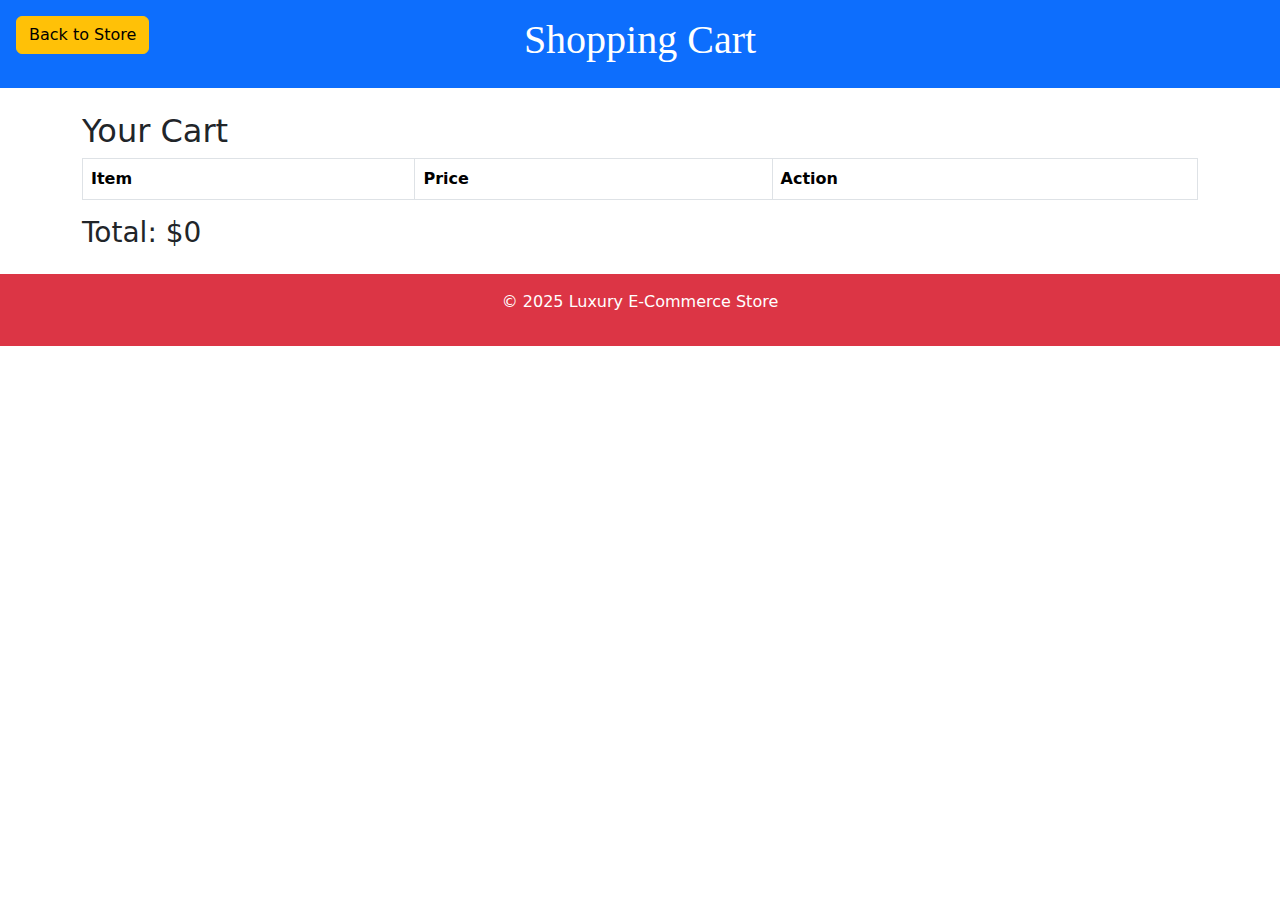
<file: cart.html>
<!DOCTYPE html>
<html lang="en">
<head>
  <meta charset="UTF-8">
  <meta name="viewport" content="width=device-width, initial-scale=1.0">
  <title>Shopping Cart</title>
  <link href="https://cdn.jsdelivr.net/npm/bootstrap@5.3.0/dist/css/bootstrap.min.css" rel="stylesheet">
</head>
<body>
  <header class="bg-primary text-white p-3 text-center">
    <h1 style="font-family: 'Great Vibes', cursive;">Shopping Cart</h1>
    <a href="index.html" class="btn btn-warning position-absolute top-0 start-0 m-3">Back to Store</a>
  </header>

  <div class="container mt-4">
    <h2>Your Cart</h2>
    <table class="table table-bordered">
      <thead>
        <tr>
          <th>Item</th>
          <th>Price</th>
          <th>Action</th>
        </tr>
      </thead>
      <tbody id="cartItems">
        <!-- Cart items will be dynamically added -->
      </tbody>
    </table>
    <h3>Total: $<span id="cartTotal">0</span></h3>
  </div>

  <footer class="bg-danger text-white text-center p-3 mt-4">
    <p>&copy; 2025 Luxury E-Commerce Store</p>
  </footer>

  <script src="cart.js"></script>
</body>
</html>
</file>
